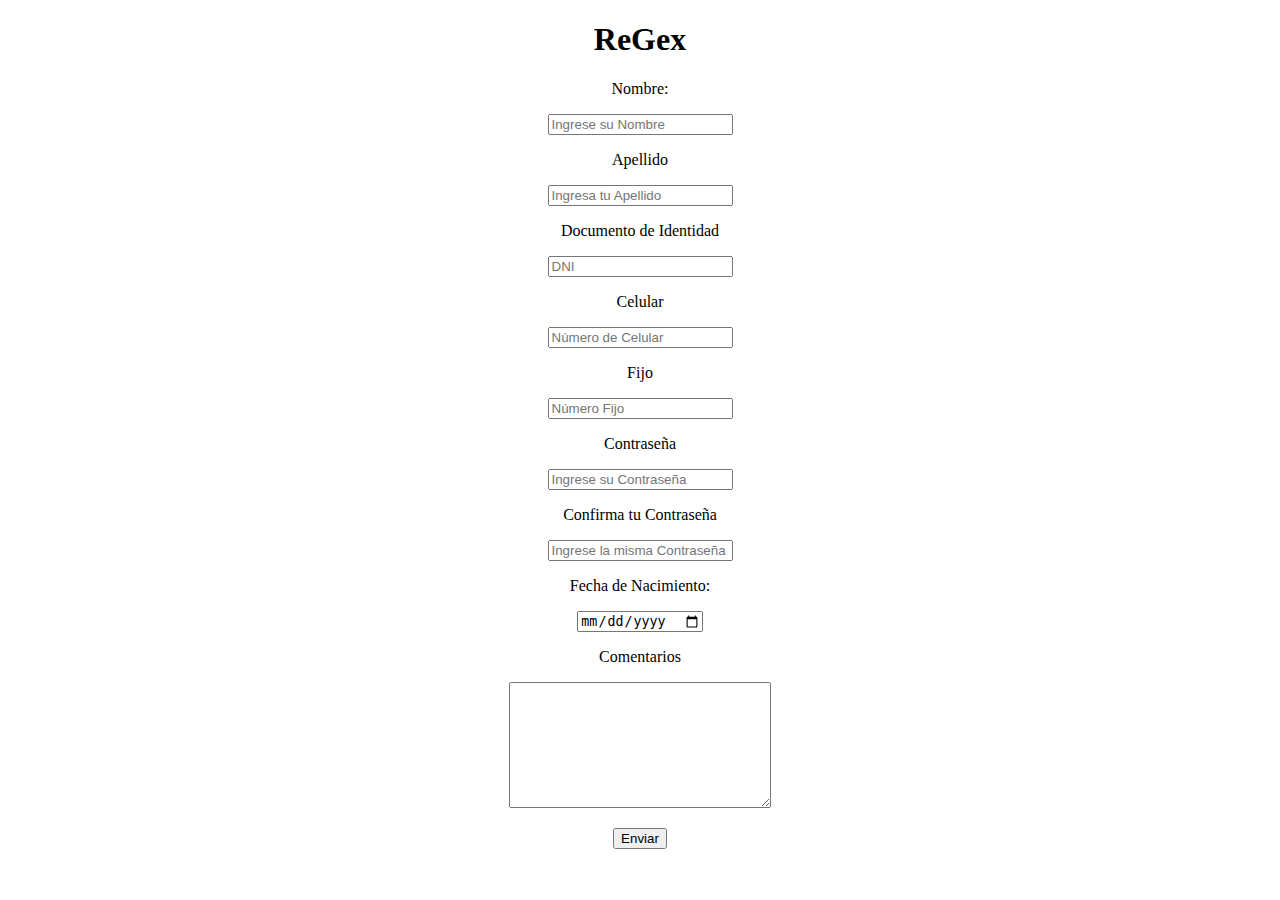
<file: index.html>
<!DOCTYPE html>
<html lang="en">
<head>
  <meta charset="UTF-8">
  <meta name="viewport" content="width=device-width, initial-scale=1.0">
  <meta http-equiv="X-UA-Compatible" content="ie=edge">
  <link rel="stylesheet" href="assets/css/main.css">
  <title>Validaciones</title>
</head>
<body>
  <h1>ReGex</h1>
  <form id="formulario" method="post" >
      <p>Nombre:</p>
      <input type="text" id="nombre"  title = "Solo letras-La primera letra con mayúscula" placeholder="Ingrese su Nombre" pattern="^([A-Z]{1}[a-z]+[\s]*)+$" required="required">
      <p>Apellido</p>
      <p><input type="text" id="apellido" placeholder="Ingresa tu Apellido" pattern="^([A-Z]{1}[a-z]+[\s]*)+$" title = "Solo letras-La primera letra con mayúscula" required="required"></p>
      <p>Documento de Identidad</p>
      <p><input type="text" id="dni" pattern="[0-9]{8}" title="Solo Números-8dígitos"placeholder="DNI" required="required"></p>
      <p>Celular</p>
      <p><input type="text" id="celular" placeholder="Número de Celular" pattern="^[9][0-9]{8}$" title="Solo Números-9dígitos" required></p>
      <p>Fijo</p>
      <p><input type="text" id="fijo" placeholder="Número Fijo"pattern="[1-9][0-9]{6}$" title="Solo Números-7dígitos" required></p>
      <p>Contraseña</p>
      <span class="notificacion" id ="nota1">Las contraseñas deben ser iguales</span>
      <p><input type="password" id="contrasena" placeholder="Ingrese su Contraseña" value=""required></p>
      <p>Confirma tu Contraseña</p>
      <p><input type="password" id="confirmaContrasena" placeholder="Ingrese la misma Contraseña"value=""required></p>
      <p>Fecha de Nacimiento:</p>
      <p><input type="date" id="fecha" value="" required></p>
      <p>Comentarios</p>
      <p><textarea name="comentarios" rows="8" cols="30" required></textarea></p>
      <input type="submit" id="enviar" value="Enviar" />
  </form>

<script src="assets/js/main.js" type="text/javascript">

</script>
</body>
</html>
</file>
<file: assets/css/main.css>
#nota1{
  background-color: red;
  color: white;
  display: inline-block;

}
#formulario, h1{
  text-align: center;
}
</file>
